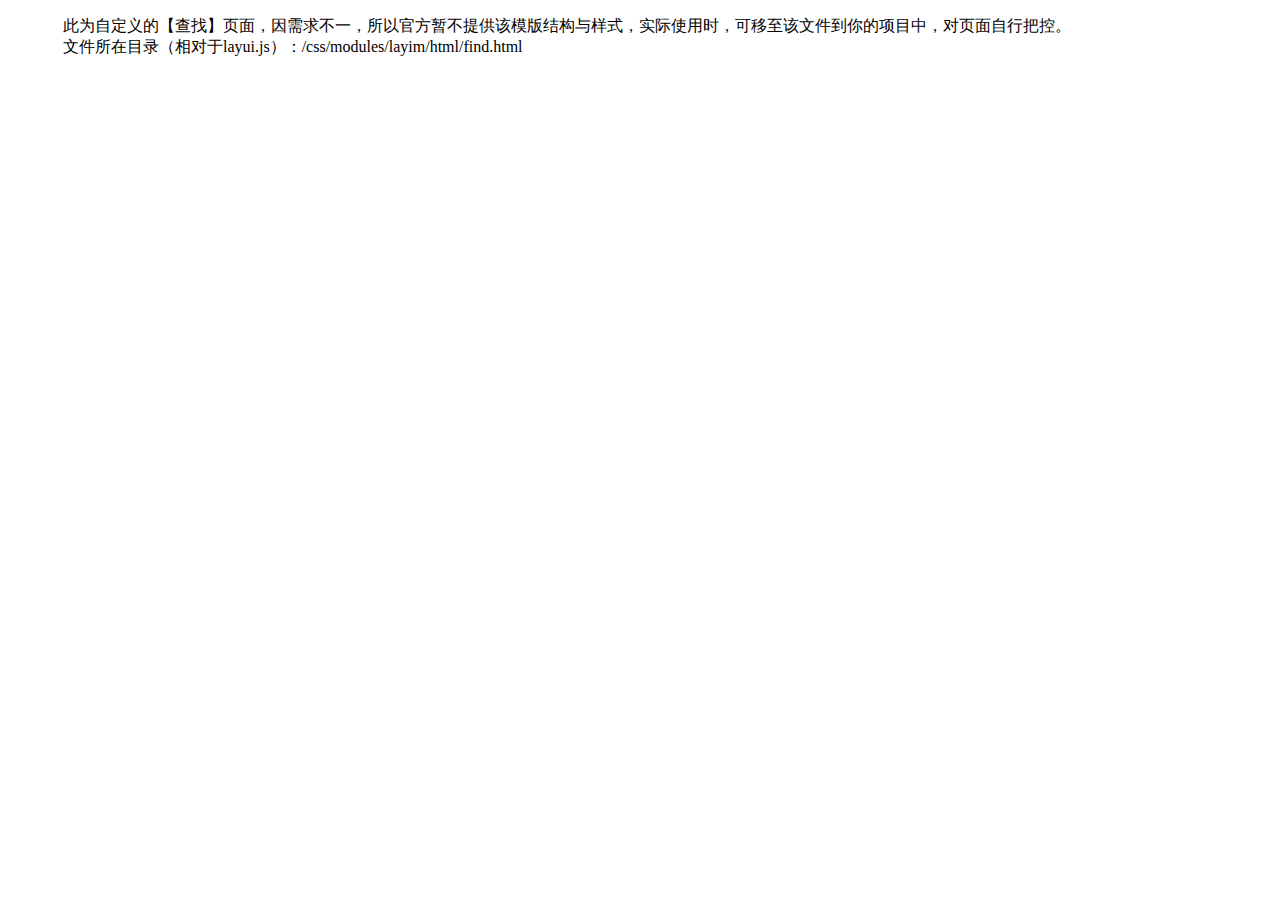
<file: resources/static/layui/css/modules/layim/html/find.html>
<!DOCTYPE html>
<html>
<head>
<meta charset="utf-8">
<meta name="viewport" content="width=device-width, initial-scale=1, maximum-scale=1">
<title>发现</title>

<link rel="stylesheet" href="http://local.res.layui.com/layui/src/css/layui.css">
<style>

</style>
</head>
<body>

<div style="margin: 15px;">
  <blockquote class="layui-elem-quote">此为自定义的【查找】页面，因需求不一，所以官方暂不提供该模版结构与样式，实际使用时，可移至该文件到你的项目中，对页面自行把控。
  <br>文件所在目录（相对于layui.js）：/css/modules/layim/html/find.html</blockquote>
</div>



<script src="http://local.res.layui.com/layui/src/layui.js"></script>
<script>
layui.use(['layim', 'laypage'], function(){
  var layim = layui.layim
  ,layer = layui.layer
  ,laytpl = layui.laytpl
  ,$ = layui.jquery
  ,laypage = layui.laypage;
  
  //一些添加好友请求之类的交互参见文档
  
});
</script>
</body>
</html>
</file>
